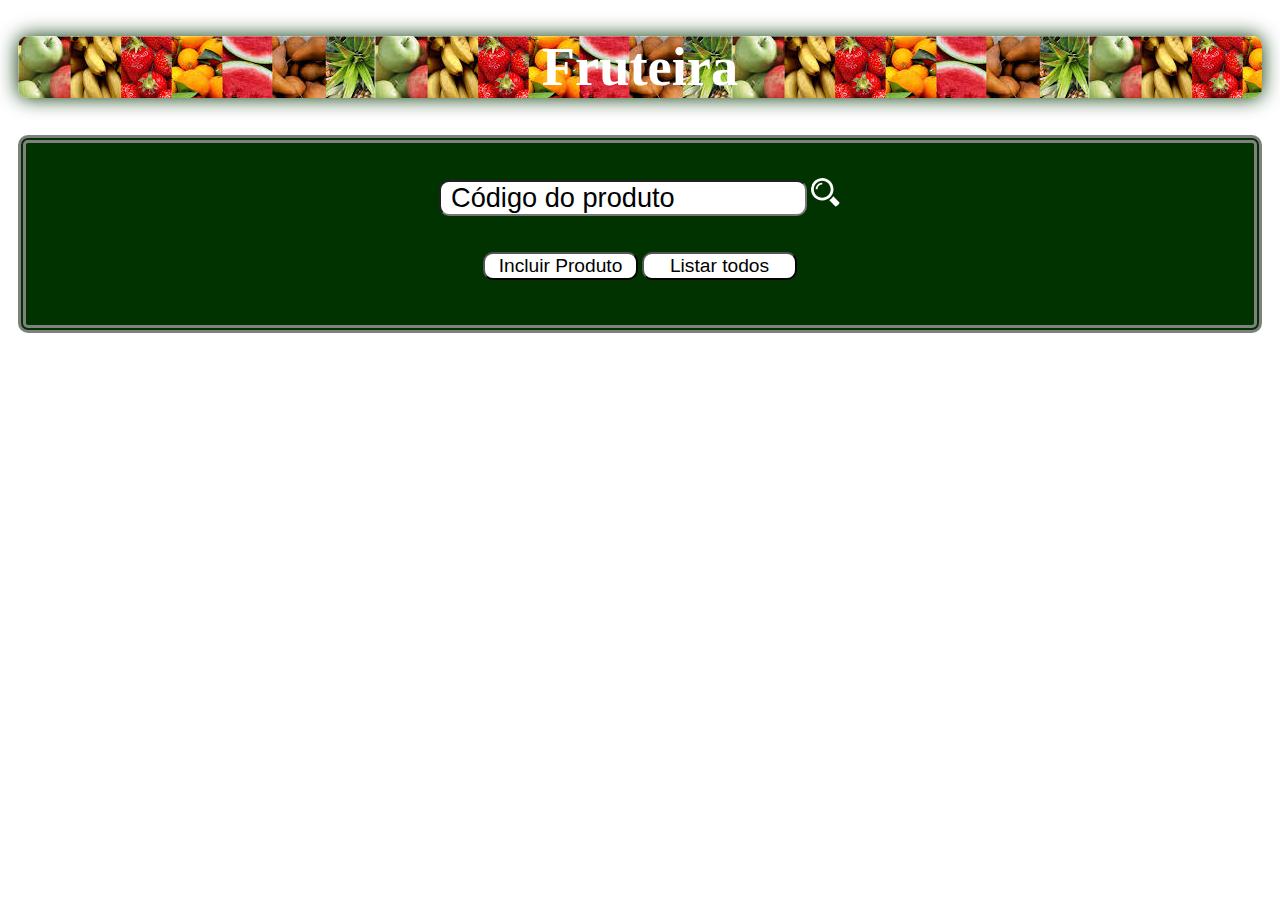
<file: index.html>
<!DOCTYPE HTML>
<html>
<head>
	<title>Teste de requisição</title>
	<link rel="stylesheet" type="text/css" href="css/style.css">
	<meta charset="UTF-8">
	<script src="js/script.js"> </script>
</head>
<body>
	<header>
		<h1>Fruteira</h1>
	</header>
	<div id="caixa">
		<div class="menuprincipal">
			<div id="caixaPesquisa">
				<input id="CampoPesquisar" type="text" placeholder="Código do produto" onkeypress="enter(event)"/>
				<button id="BotaoPesquisar" class="pesquisa"  onclick="testarCodigo()"></button>
			</div>
			</br></br>
			<div class="botoes">
				<button id="menuIncluir"  onclick="preparaTelaInsercao()">Incluir Produto</button>
				<button id="menuEditar" onclick="preparaTelaEdicao()">Editar Produto</button>
				<button id="menuDeletar"  onclick="preparaRequisicaoDel()">Deletar Produto</button>
				<button id="botaotodos"  onclick="pesquisarTodosProdutos()">Listar todos</button>
			</div>
			<div id="inputs" class = "inputs">
				</br>
				<form id="caixapesquisa">
					</br>
					<input type="hidden" id="chave" placeholder="id"/>
					<input type="text" id="nome" placeholder="Produto"/>
					</br>
					<input type="text" id="valor" placeholder="R$" maxlength="5" onkeyup="this.value=this.value.replace(/[^0-9.]/g, '');"/>
					</br>
					<select id="status">
						<option value="opcao">Selecione uma opção</option>
						<option value="A">Ativo</option>
						<option value="I">Inativo</option>
					</select>
					</br>
					<input type="text" id="estoque" placeholder="Estoque" maxlength="5"/>
					</br></br>
					<input id="editar" class="editar" type="button" value="Editar" onclick="preparaRequisicaoPut()"/>
					<input id="incluir" class="incluir" type="button" value="Incluir" onclick="preparaRequisicaoPost()"/>
					<input id="cancelar" class="reset" type="reset" value="cancelar" onclick="cancela();"/>
				</form>
			</div>
		</div>
		<div id="conteudo"></div>
	</div>
</body>
</html>
</file>
<file: css/style.css>
html, body{cursor:default;}
#caixa{background-color: #003300; text-align: center;	padding: 20px; margin: 10px; border-radius: 10px; border: 8px double grey; height: auto;}
#conteudo{background-color: #003300; margin: 10px; padding: -20px; overflow-y:auto;}
.inputs, #botaolimpar, #menuEditar, #menuDeletar, #editar, #incluir{display:none;}
.menuprincipal{text-align: center; padding: 5px; margin: 10px;}
.error{font-weight: bold; color: red; font-size: 120%;}
#chave{border-radius: 10px;}
h1 {text-align: center; color: white;}
header{background-image: url("../img/background.jpg"); border-radius: 10px; box-shadow:0 0 20px #003300; margin: 10px; font-size: 170%;}
input, select{font-size: 170%; text-align: center; border-radius: 10px;}
input[type="text"]{text-align:left; color:#000; padding:0 0 0 10px;}
::-webkit-input-placeholder{color: #000;}
:-moz-placeholder{color: #000;}
::-moz-placeholder{color: #000;}
:-ms-input-placeholder{color: #000;}
select{width:350px;}
button, .incluir, .editar, .reset{width:155px; font-size: 120%; border-radius: 10px; background-color:white;}
button.pesquisa{height:30px; width:30px; border:none; background-color:transparent; background-image: url("../img/lupa.svg"); cursor:pointer; outline:none;}
table{background-color:white; font-size: 120%; padding: 20px; left: 600px; width: 480px; border: black; color: black; text-align:center; margin: 0 auto; border-radius: 10px; box-shadow:0 0 20px white;}
@media only screen and (max-width:420px){
	input{font-size: 100%; text-align: center;}
}
</file>
